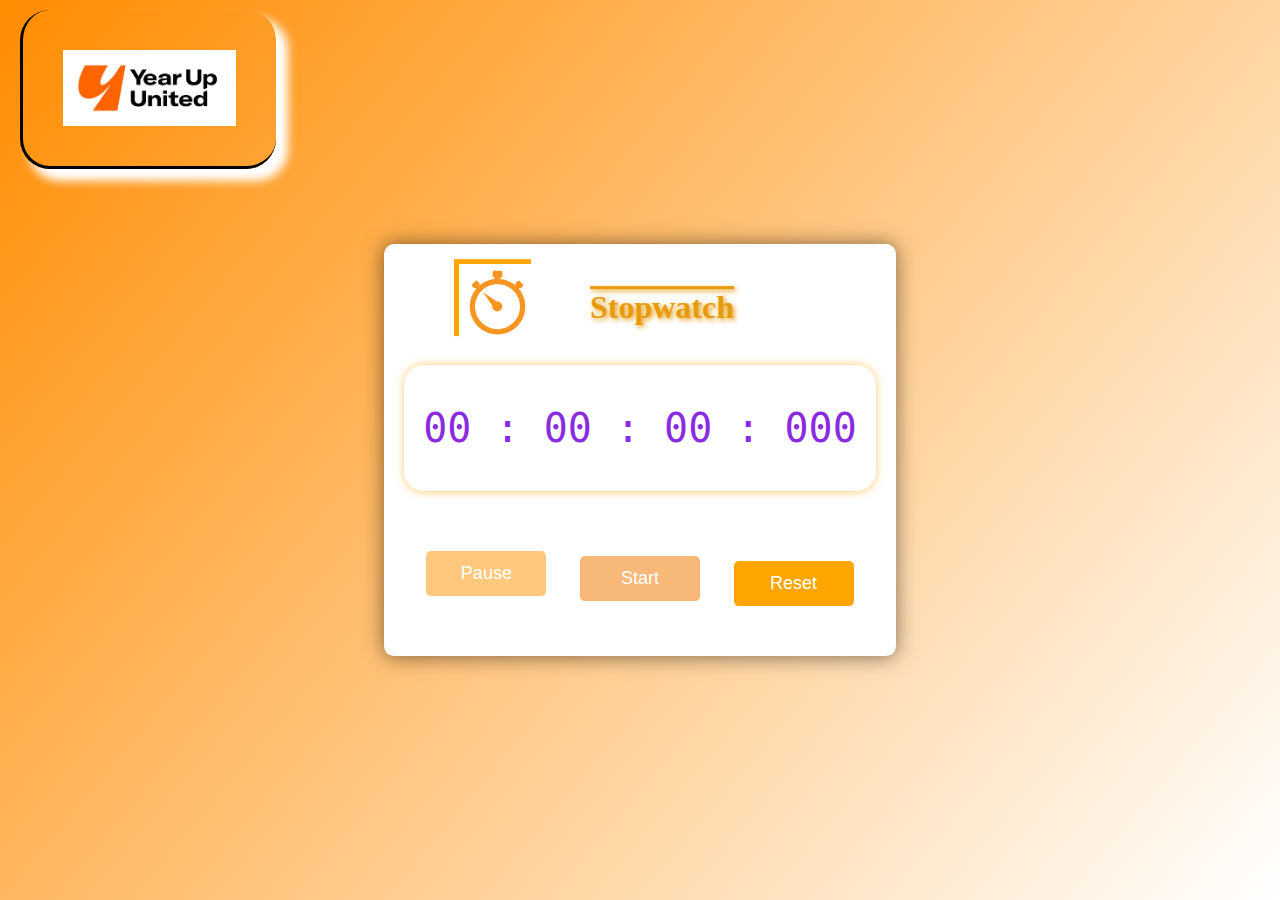
<file: index.html>
<!DOCTYPE html>
<html lang="en">
<head>
    <meta charset="utf-8">
    <meta name="viewport" content="width=device-width,initial-scale=1.0">
    <title>Stopwatch</title>
    <link href="Stopwatch_Styles.css" rel="stylesheet">
    <script src="Stopwatch_js.js" defer></script>
</head>
<body>
    <img id="logo"src="Year Up United.jpg" width="20%">
    <div class="container">
        <img id="stopwatch" src="Timer.jpg" width="15%">
        <h2 id="write">Stopwatch</h2>
        <div class="timerDisplay">
            00 : 00 : 00 : 000
        </div>
        <div class="buttons">
            <button id="pauseTimer">Pause</button>
            <button id="startTimer">Start</button>
            <button id="resetTimer">Reset</button>
        </div>
    </div>
    
</body>
</html>
</file>
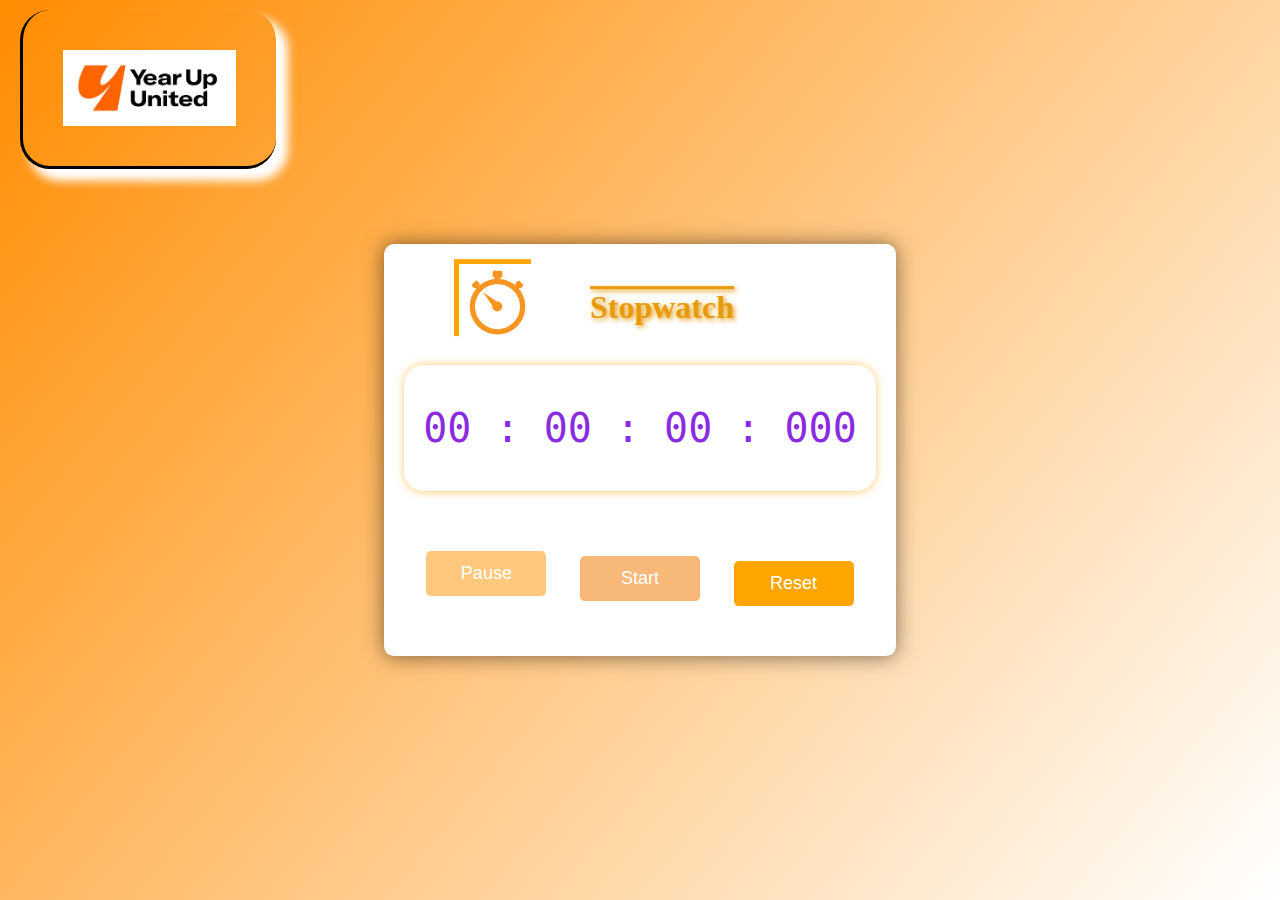
<file: Stopwatch.html>
<!DOCTYPE html>
<html lang="en">
<head>
    <meta charset="utf-8">
    <meta name="viewport" content="width=device-width,initial-scale=1.0">
    <title>Stopwatch</title>
    <link href="Stopwatch_Styles.css" rel="stylesheet">
    <script src="Stopwatch_js.js" defer></script>
</head>
<body>
    <img id="logo"src="Year Up United.jpg" width="20%">
    <div class="container">
        <img id="stopwatch" src="Timer.jpg" width="15%">
        <h2 id="write">Stopwatch</h2>
        <div class="timerDisplay">
            00 : 00 : 00 : 000
        </div>
        <div class="buttons">
            <button id="pauseTimer">Pause</button>
            <button id="startTimer">Start</button>
            <button id="resetTimer">Reset</button>
        </div>
    </div>
    
</body>
</html>
</file>
<file: Stopwatch_Styles.css>
*,
*:before,
*:after{
    padding: 0;
    margin: 0;
    box-sizing: border-box;
}

body{
  min-height: 100vh;
  background: linear-gradient(130deg, #Ff8c00, white);
}

img#logo{
    padding: 40px;
    margin-left: 20px; 
    margin-top: 10px;
    border-bottom: solid;
    border-left: solid;
    border-radius: 30px;
    box-shadow: 10px 10px 10px 2px white;
}

.container{
    background-color: #ffffff;
    width: 40%;
    min-width: 500px;
    position: absolute;
    transform: translate(-50%,-50%);
    top: 50%;
    left: 50%;
    padding: 20px 0;
    padding-bottom: 50px;
    border-radius: 10px;
    box-shadow: 0 0 20px rgba(0, 0, 0, 0.5);
}
img#stopwatch{
    margin-bottom: 20px;
    margin-left: 75px;
    box-shadow: -5px -5px orange;
}
h2#write{
    width: 50%;
    margin: 25px 50px;
    float: right;
    text-decoration: overline;
    color: rgba(231, 153, 9, 0.984);
    text-shadow: 2px 2px 5px;
    font-size: 2em;
    font-family: cursive;
}

.timerDisplay{
    position: relative;
    width: 92%;
    background: #ffffff;
    left: 4%;
    padding: 40px 0;
    font-family: 'Roboto mono', monospace;
    color: blueviolet;
    font-size: 40px;
    display: flex;
    align-items: center;
    justify-content: space-around;
    border-radius: 20px;
    box-shadow: 0 0 10px rgba(255, 166, 0, 0.55);

}

.buttons{
    width: 90%;
    margin: 60px auto 0 auto;
    display: flex;
    justify-content: space-around;
}
.buttons button{
    width: 120px;
    height: 45px;
    background-color: #ffc87c;
    color: #ffffff;
    border: none;
    font-family: 'Poppins',sans-serif;
    font-size: 18px;
    border-radius: 5px;
    cursor: pointer;
    outline: none;
}
.buttons button:nth-last-child(2){
    background-color: #f8b878;
    margin-top:5px;
}
.buttons button:nth-last-child(1){
    background-color: orange;
    margin-top: 10px;
}
</file>
